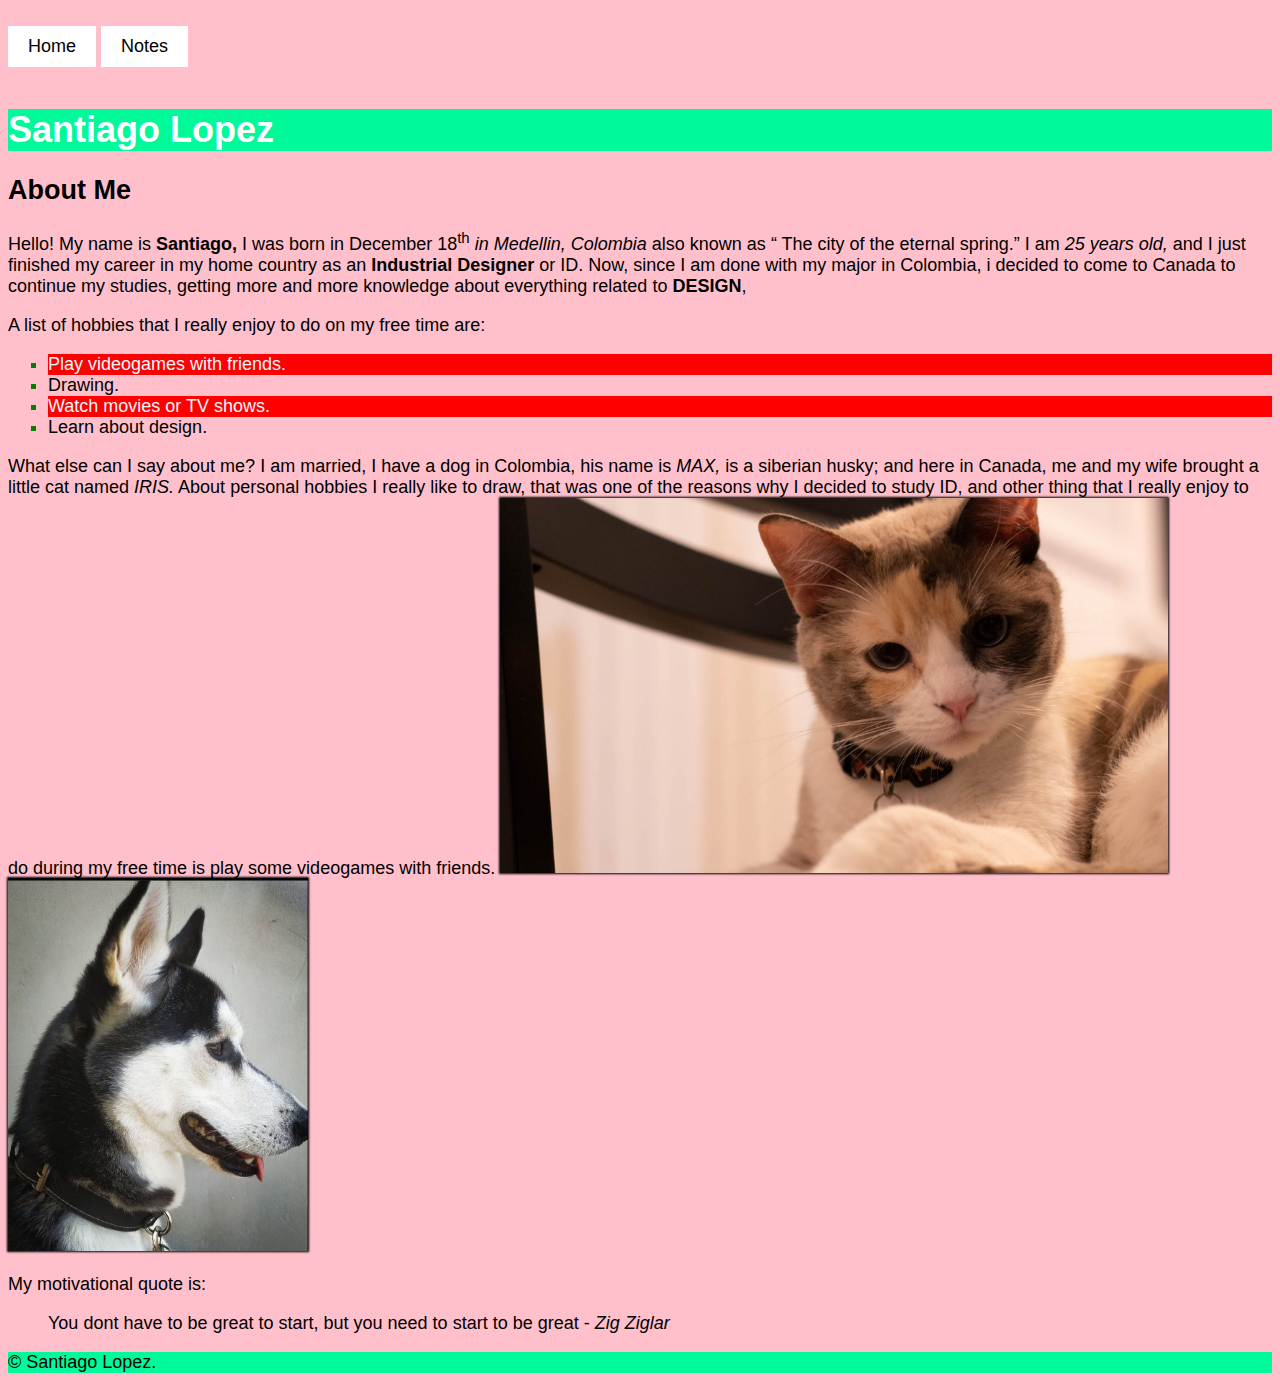
<file: index.html>
<!DOCTYPE html>
<html lang="en">
<head>
    <meta charset="UTF-8">
    <meta http-equiv="X-UA-Compatible" content="IE=edge">
    <meta name="viewport" content="width=device-width, initial-scale=1.0">
    <title>HTML Assignment</title>
    <link href="css/main.css" rel="stylesheet">

</head>
<body>
    <nav>
        <p class="home">Home</p>
        <a href="notes.html">Notes</a>
    </nav>
    <header> 
        <h1 class="site-title"> Santiago Lopez </h1>
    </header>
    

    <article> 
        <h2> About Me </h2>
        <p> Hello! My name is <strong>Santiago,</strong> I was born in December 18<sup>th</sup> <em>in Medellin, Colombia</em> also known as <q> The city of the eternal spring.</q>
        I am <em> 25 years old,</em> and I just finished my career in my home country as an <strong> Industrial Designer </strong> or <abbr>ID.</abbr> 
        Now, since I am done with my major in Colombia, i decided to come to Canada to continue my studies, getting more and more knowledge about everything related to <strong>DESIGN</strong>, </p>
        <p>A list of hobbies that I really enjoy to do on my free time are: </p>
        <ul class="square"> 
            <li>Play videogames with friends.</li>
            <li>Drawing.</li>
            <li>Watch movies or TV shows.</li>
            <li>Learn about design.</li>
        </ul>
        <p> What else can I say about me? I am married, I have a dog in Colombia, his name is <em> MAX, </em> is a siberian husky; and here in Canada, me and my wife brought a little cat named <em>IRIS.</em>
            About personal hobbies I really like to draw, that was one of the reasons why I decided to study <abbr>ID</abbr>, and other thing that I really enjoy to do during my free time is play some videogames with friends. 

             <img id=my-image src="images/Lopez_S-1.jpg" alt="My Cat" width="668" title="IRIS"><img id=my-image2 src="images/Lopez_S-2.jpeg" alt="My Dog" width="300" title="MAX">

        </p>
         <p> My motivational quote is:
            <blockquote>You dont have to be great to start, but you need to start to be great - <cite>Zig Ziglar</cite></blockquote></p>

    </article>
    <footer> 
        &copy; Santiago Lopez.
    </footer>
</body>
</html>
</file>
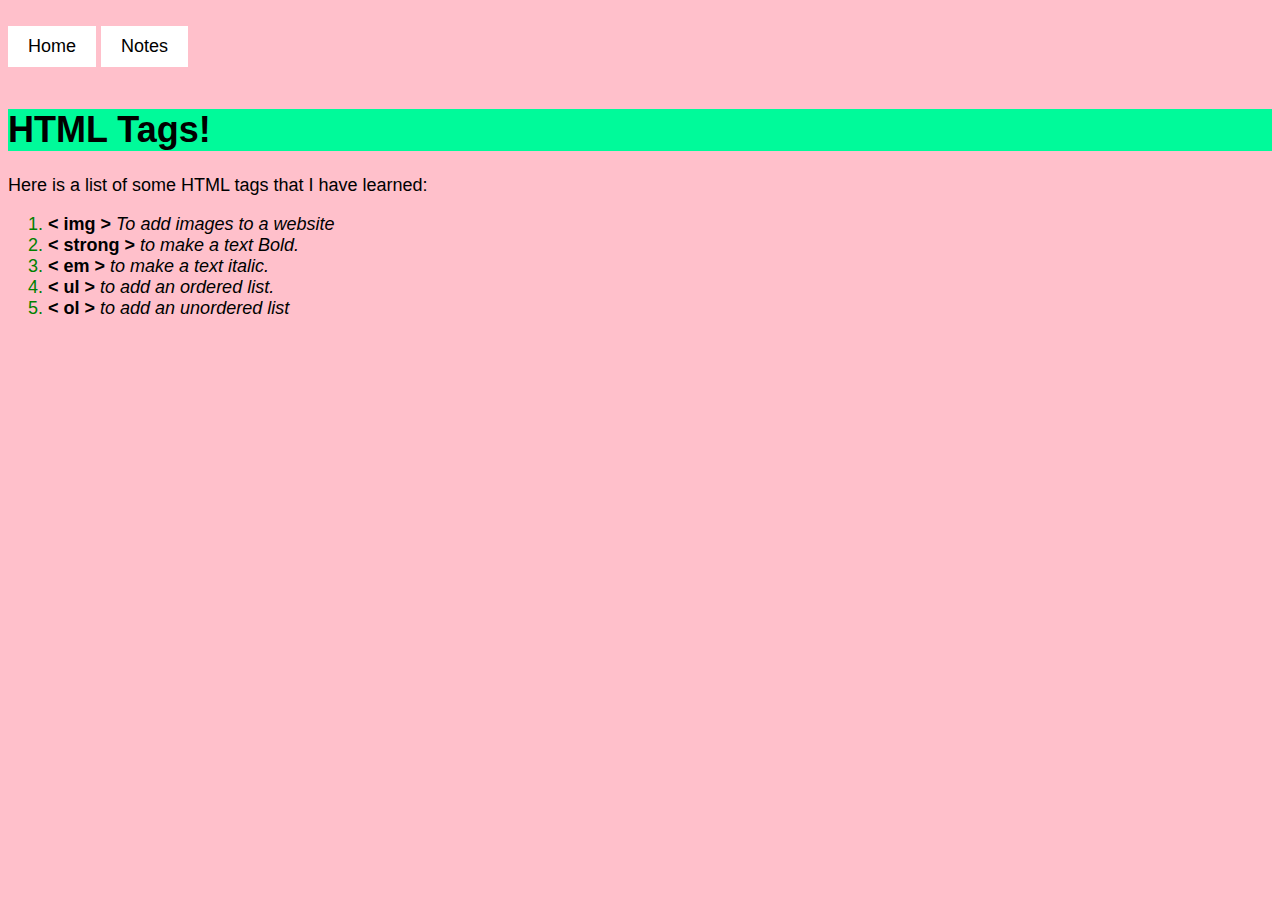
<file: notes.html>
<!DOCTYPE html>
<html lang="en">
<head>
    <meta charset="UTF-8">
    <meta http-equiv="X-UA-Compatible" content="IE=edge">
    <meta name="viewport" content="width=device-width, initial-scale=1.0">
    <title>Document</title>
    <link href="css/main.css" rel="stylesheet">
</head>
<body>
    <nav>
        <a href="index.html">Home</a>
        <p class="notes">Notes</p>
        
    </nav>
    <header> <h1>HTML Tags!</h1></header>

    <p> Here is a list of some HTML tags that I have learned:</p>
    <ol>
        <li> <strong> < img > </strong> <em>To add images to a website</em></li>
        <li> <strong> < strong > </strong><em>to make a text Bold.</em> </li>
        <li> <strong> < em > </strong> <em>to make a text italic.</em> </li>
        <li> <strong> < ul > </strong> <em>to add an ordered list.</em> </li>
        <li> <strong> < ol > </strong> <em>to add an unordered list</em> </li>
        
    </ol>
</body>
</html>
</file>
<file: css/main.css>
/* My Awesome CSS */ 

body {
    background-color:pink;
    font-family:'Franklin Gothic Medium', 'Arial Narrow', Arial, sans-serif;
    font-size: 18px;
}

header, footer {background-color:mediumspringgreen;
}

.site-title{color:white}

#my-image{box-shadow:0px 0px 2px 1px black;}
#my-image2{box-shadow:0px 0px 2px 1px black;}

.square {
    list-style-type: square;
}

.square li:nth-child(odd){
    background:red;
    color:aliceblue
}

 li:nth-child{odd}::marker {
    color: green
 }

a {
    background-color: white;
    color: black;
    border: 2px blueviolet;
    padding: 10px 20px;
    text-align: center;
    text-decoration: none;
    display: inline-block;
}

a:hover, a:active{
    background-color: green;
    color:white;
}

.home, .notes  {
    background-color: white;
    color: black;
    border: 2px blueviolet;
    padding: 10px 20px;
    text-align: center;
    text-decoration: none;
    display: inline-block;
}
</file>
